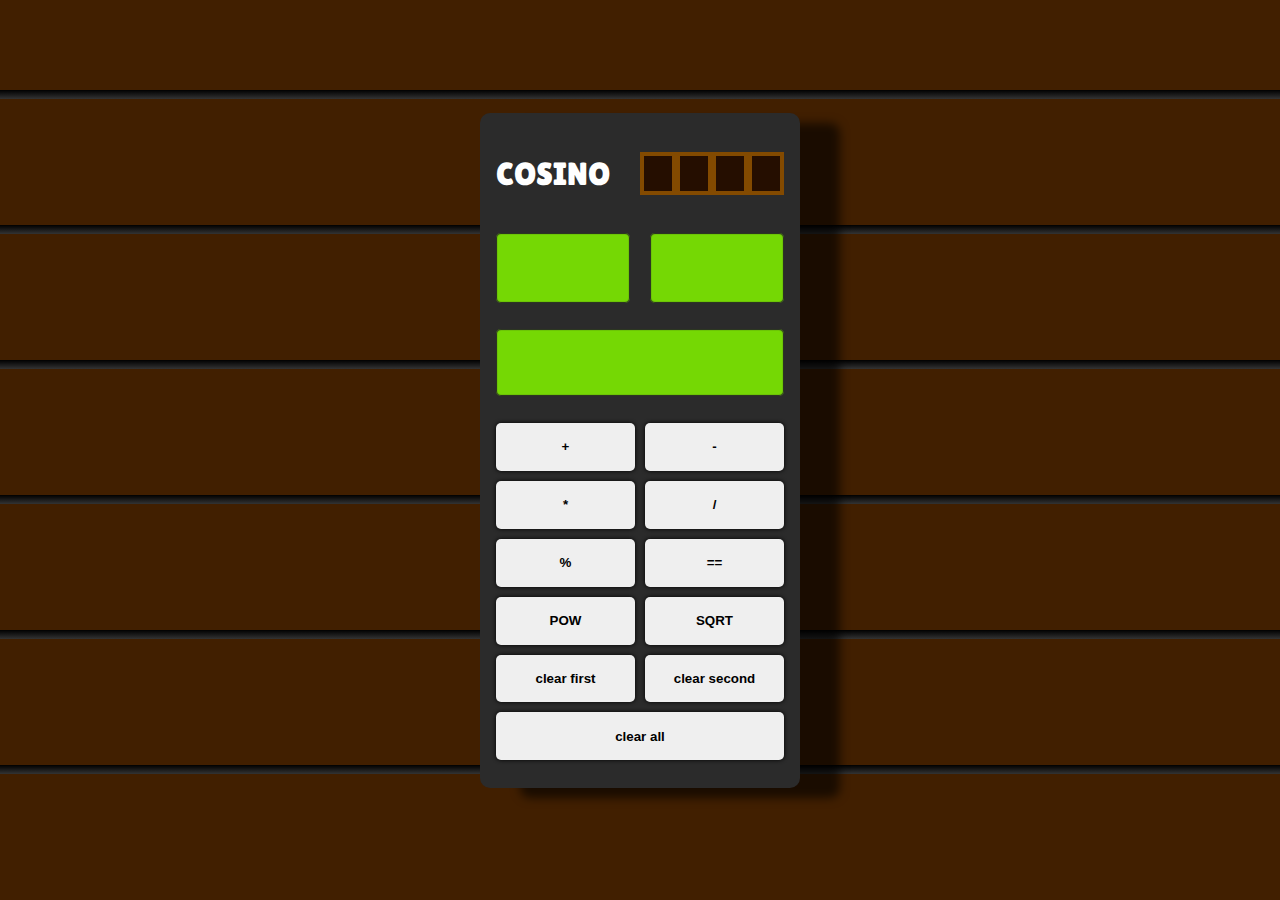
<file: index.html>
<!DOCTYPE html>
<html lang="en">
<head>
    <meta charset="UTF-8">
    <meta http-equiv="X-UA-Compatible" content="IE=edge">
    <meta name="viewport" content="width=device-width, initial-scale=1.0">
    <link rel="preconnect" href="https://fonts.googleapis.com">
    <link rel="preconnect" href="https://fonts.gstatic.com" crossorigin>
    <link href="https://fonts.googleapis.com/css2?family=Lilita+One&display=swap" rel="stylesheet">
    <link rel="stylesheet" href="cal.css">
    <title>Simple Calculator</title>
</head>
<body>
    <div class="calculator">
        <div class="head">
            <p>COSINO</p> 
            <div class="solar">
                <div></div>
                <div></div>
                <div></div>
                <div></div>
            </div>
        </div>
        <div class="input">
            <input type="text" id="value1" class="values">
            <input type="text" id="value2" class="values">
        </div>
        <div class="output" id="output"> </div>
        <div class="buttons">
            <button id="add" onclick="adding()"> + </button>
            <button id="sub" onclick="subing()"> - </button>
            <button id="mult" onclick="multing()"> * </button>
            <button id="divi" onclick="divide()"> / </button>
            <button id="rem" onclick="modi()"> % </button>
            <button id="equal" onclick="printval()"> == </button>
            <button id="pow" onclick="power()"> POW </button>
            <button id="sqrt" onclick="sqrt()"> SQRT </button>
            <button id="clear1" onclick="clean1()" >clear first</button>
            <button id="clear2" onclick="clean2()" >clear second</button>
            <button id="clearall" onclick="cleanall()">clear all</button>
        </div>
        
        <script src="cal.js"></script>
    </div>
</body>
</html>
</file>
<file: cal.css>
body{
    margin: 0;
    background: repeating-linear-gradient(0deg, rgb(65, 31, 0), rgb(65, 31, 0) 14vh, rgba(0, 0, 0, 0.8) 14vh, black 15vh);    
    height: 100vh;
    display: flex;
    align-items: center;
    justify-content: center;
    font-size: 12px;
    font-family: system-ui, -apple-system, BlinkMacSystemFont, 'Segoe UI', Roboto, Oxygen, Ubuntu, Cantarell, 'Open Sans', 'Helvetica Neue', sans-serif;
}
.calculator{
    background-color: rgb(43, 43, 43);
    width: 25vw;
    height: 75vh;
    border-radius: 10px;
    display: flex;
    align-items: center;
    justify-content: space-evenly;
    flex-direction: column;
    box-shadow: 40px 10px 10px rgba(0, 0, 0, 0.6);
}
.head{
    height: 10%;
    color: white;
    font-size: 2rem;
    font-family: 'Lilita One', cursive;
    display: flex;
    justify-content: space-between;
    align-items: center;
}
.solar{
    width: 50%;
    height: 80%;
    display: flex;
    justify-content: space-evenly;
    align-items: center;
}
.solar div{
    width: 20%;
    height: 65%;
    border: 4px solid rgb(131, 74, 0);
    background-color: rgb(37, 14, 0);
}
.input{
    height: 10%;
    display: flex;
    align-items: center;
    justify-content: space-between;
}
.values{
    width: 45%;
    height: 100%;
    background-color: rgb(125, 235, 0, .9);
    border-radius: 5px;
    border-style: none;
    box-shadow: inset 0px 0px 1px 1px rgb(37, 37, 37);
}
.output{
    height: 8%;
    padding: 2% 0%;
    background-color: rgb(125, 235, 0, .9);
    border-radius: 5px;
    text-align: center;
    box-shadow: inset 0px 0px 1px 1px rgb(37, 37, 37);
}
.buttons{
    height: 50%;
    display: grid;
    grid-template-columns: 1fr 1fr;
    gap: 10px;
}
#clearall{
    grid-column: 1/3;
}
button{
    border-radius: 5px;
    border-style: none;
    font-weight: 900;
    box-shadow: 0px 0px 4px black;
}

.head, .input, .output, .buttons{
    width: 90%;
}
@media only screen and (max-width:1028px){
    .calculator{
        width: 50vw;
    }
}
@media only screen and (max-width:768px){
    .calculator{
        width: 70vw;
    }
}
</file>
